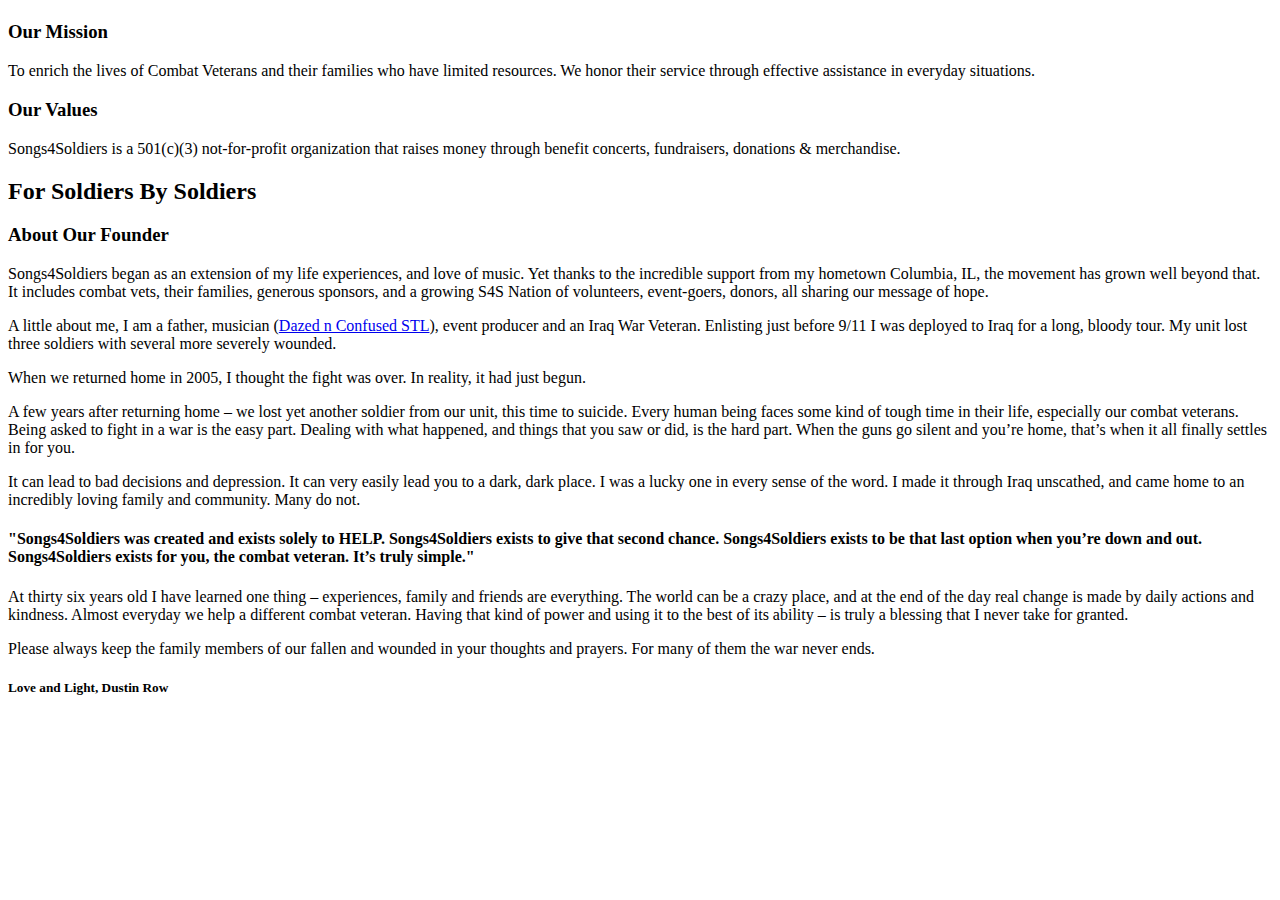
<file: src/main/resources/templates/S4S/about.html>
<!DOCTYPE html>
<html lang="en" xmlns:th="http://www.thymeleaf.org">
<head th:replace="fragments :: head"></head>
<body class="container">
    <div id="header" th:replace="fragments :: header"></div>

    <h1 th:text="${title}"></h1>

    <h3>Our Mission</h3>
    <p>To enrich the lives of Combat Veterans and their families who have limited resources.
        We honor their service through effective assistance in everyday situations.</p>
    <h3>Our Values</h3>
    <p>Songs4Soldiers is a 501(c)(3) not-for-profit organization that raises money through benefit concerts, fundraisers, donations & merchandise.</p>

    <h2>For Soldiers By Soldiers</h2>

    <h3>About Our Founder</h3>
    <p>Songs4Soldiers began as an extension of my life experiences, and love of music. Yet thanks
        to the incredible support from my hometown Columbia, IL, the movement has grown well
        beyond that. It includes combat vets, their families, generous sponsors, and a growing
        S4S Nation of volunteers, event-goers, donors, all sharing our message of hope.</p>
    <p>A little about me, I am a father, musician (<a href="https://www.facebook.com/DazednConfusedSTL/">Dazed n Confused STL</a>),
        event producer and an Iraq War Veteran. Enlisting just before 9/11 I was deployed to Iraq for a long, bloody tour. My unit
        lost three soldiers with several more severely wounded.</p>
    <p>When we returned home in 2005, I thought the fight was over. In reality, it had just begun.</p>
    <p>A few years after returning home – we lost yet another soldier from our unit, this time to
        suicide. Every human being faces some kind of tough time in their life, especially our
        combat veterans. Being asked to fight in a war is the easy part. Dealing with what happened,
        and things that you saw or did, is the hard part. When the guns go silent and you’re home,
        that’s when it all finally settles in for you.</p>
    <p>It can lead to bad decisions and depression. It can very easily lead you to a dark, dark
        place. I was a lucky one in every sense of the word. I made it through Iraq unscathed, and
        came home to an incredibly loving family and community. Many do not.</p>
    <h4>"Songs4Soldiers was created and exists solely to HELP. Songs4Soldiers exists to give that
        second chance. Songs4Soldiers exists to be that last option when you’re down and out.
        Songs4Soldiers exists for you, the combat veteran. It’s truly simple."</h4>
    <p>At thirty six years old I have learned one thing – experiences, family and friends are
        everything. The world can be a crazy place, and at the end of the day real change is made
        by daily actions and kindness. Almost everyday we help a different combat veteran. Having
        that kind of power and using it to the best of its ability – is truly a blessing that I
        never take for granted.</p>
    <p>Please always keep the family members of our fallen and wounded in your thoughts and
        prayers. For many of them the war never ends.</p>
    <h5>Love and Light, Dustin Row</h5>


    <div id="footer" th:replace="fragments :: footer"></div>

</body>
</html>
</file>
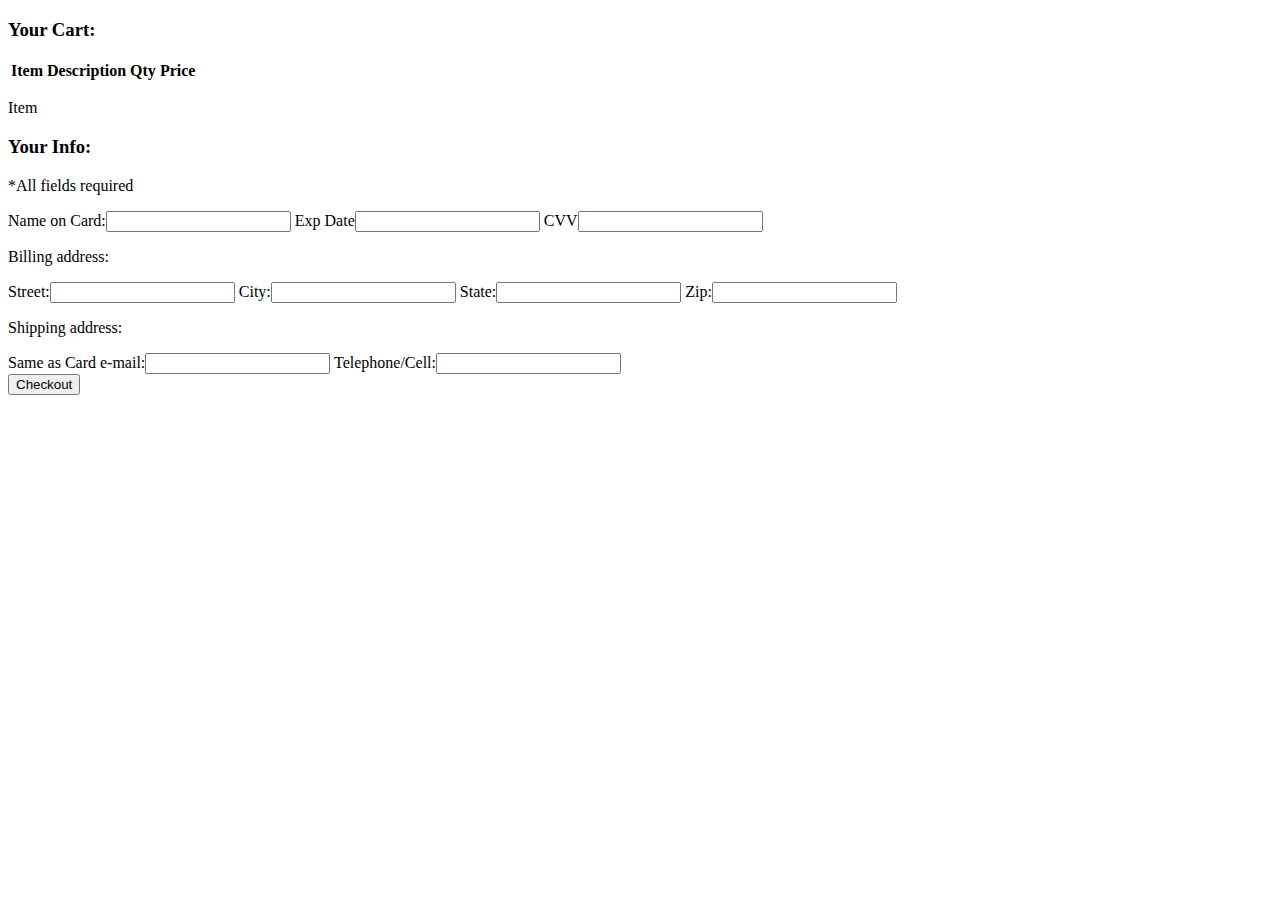
<file: src/main/resources/templates/S4S/checkout.html>
<!DOCTYPE html>
<html lang="en" xmlns:th="http://www.thymeleaf.org">
<head th:replace="fragments :: head"></head>

<body class="container">
    <div id="header" th:replace="fragments :: header"></div>
    <h3>Your Cart:</h3>
    <div id="cart">
        <table>
            <th>Item</th>
            <th>Description</th>
            <th>Qty</th>
            <th>Price</th>
        </table>
        <p>Item</p>
    </div>

    <h3>Your Info:</h3>
    <form method="post" class="form-group">
        <p>*All fields required</p>
        <label>Name on Card:</label><input type="text" name="cardName"/>
        <label>Exp Date</label><input type="text" name="cardExp" />
        <label>CVV</label><input type="text" name="cardCVV" />
        <p>Billing address:</p>
        <label>Street:</label><input type="text" name="cardBilling" />
        <label>City:</label><input type="text" name="cardCity">
        <label>State:</label><input type="text" name="cardState">
        <label>Zip:</label><input type="text" name="cardZip">
        <p>Shipping address:</p>
        <checkbox>Same as Card</checkbox>

        <label>e-mail:</label><input type="text" name="input_email"/>
        <label>Telephone/Cell:</label><input type="text" name="input_phone"/>
        <div class="form-group">
            <input type="submit" value="Checkout" class="btn btn-success">
        </div>
    </form>

    <div id="footer" th:replace="fragments :: footer"></div>

</body>
</html>
</file>
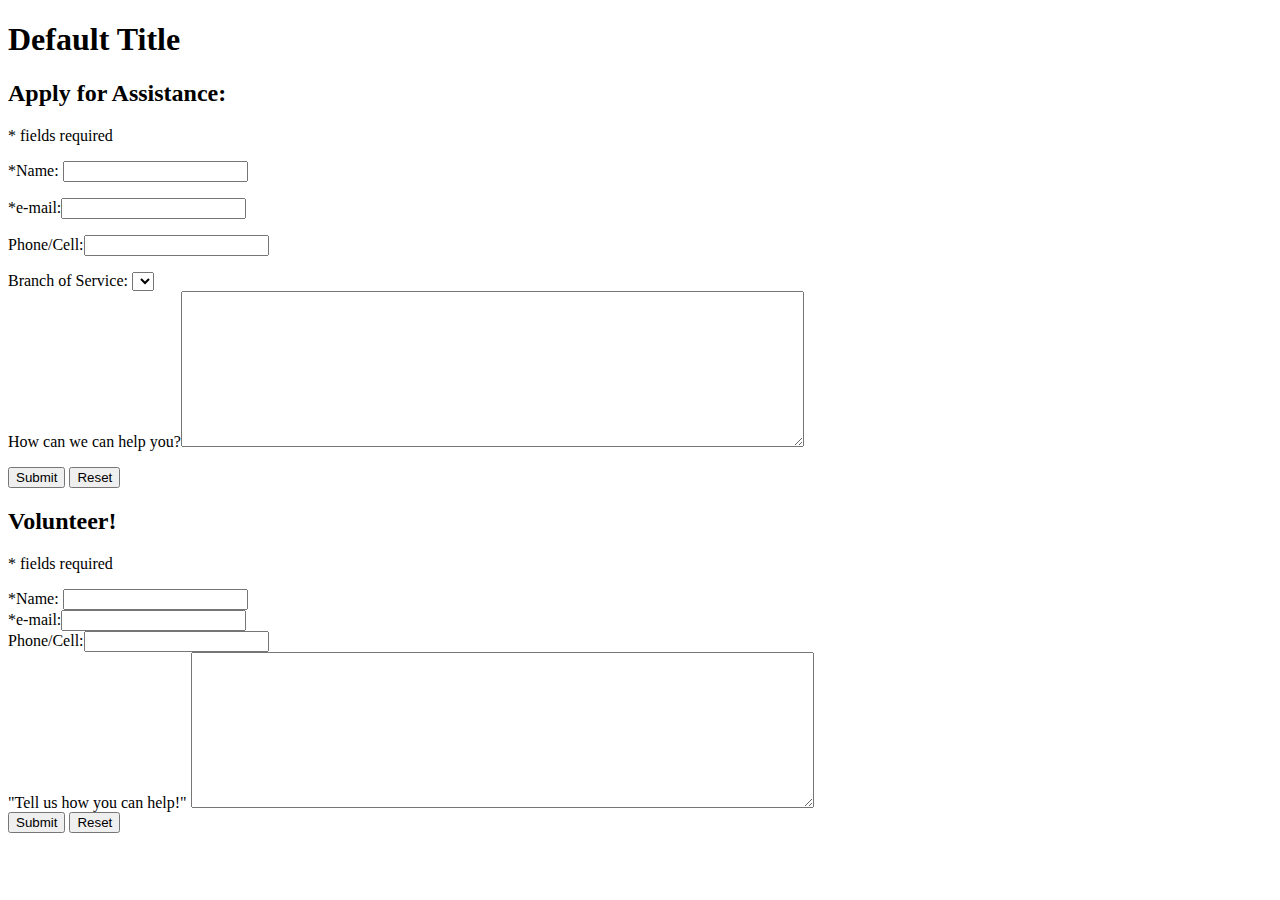
<file: src/main/resources/templates/S4S/contact.html>
<!DOCTYPE html>
<html lang="en" xmlns:th="http://www.thymeleaf.org">
<head th:replace="fragments :: head"></head>
<body class="container">
    <div id="header" th:replace="fragments :: header"></div>
    <h1 th:text="${title}">Default Title</h1>

    <!----------------------    DISPLAY VET ASSISTANCE FORM ---------------------->

    <h2 th:text="${title_vet}">Apply for Assistance:</h2>
    <form action="contact" th:action="@{/S4S/contact}" th:object="${veteran}" method="post">
        <p>* fields required</p>
        <div class="form-group">
            <label>*Name: <input type="text" th:field="${veteran.vet_name}" class="form-control" ></label>
            <p class="error" th:errors="${veteran.vet_name}"></p>
        </div>
        <div class="form-group">
            <label>*e-mail:<input type="text" th:field="${veteran.vet_email}" class="form-control" ></label>
            <p class="error" th:errors="${veteran.vet_email}"></p>
        </div>
        <div>
            <label>Phone/Cell:<input th:field="*{vet_phone}" class="form-control"></label>
            <p class="error" th:errors="*{vet_phone}"></p>
        </div>
        <div>
            <label>Branch of Service:</label>
            <select th:field="*{branch}">
                <th:block >
                    <option th:each="branch : ${branchList}" th:value="${branch}" th:text="${branch}" />
                </th:block>
            </select>
        </div>
        <!--        <label>Start:</label><input type="date" th:field="${veteran.vet_serviceStart}" class="form-control">-->
        <!--        <label>End:</label><input type="date" th:field="${veteran.vet_serviceEnd}" class="form-control">-->
        <label>How can we can help you?</label><textarea rows="10" cols="75" th:field="${veteran.vet_help}" class="form-control"></textarea>
        <p class="error" th:errors="${veteran.vet_help}"></p>
        <div class="form-group">
            <input type="submit" value="Submit" class="btn btn-success">
            <input type="reset" class="btn btn-info">
        </div>
    </form>

    <!---------------------------  DISPLAY VOLUNTEER FORM   --------------------------->
    <h2 th:text="${title_vol}">Volunteer!</h2>

    <form action="/createVolunteer" th:action="@{/contact/createVolunteer}" th:object="${volunteer}" method="post">
         <p>* fields required</p>
         <div class="form-group">
             <label>*Name: <input type="text" th:field="${volunteer.vol_name}" class="form-control"></label>
         </div>
         <div class="form-group">
             <label>*e-mail:<input type="text" th:field="${volunteer.vol_email}" class="form-control"></label>
         </div>
         <div>
             <label>Phone/Cell:<input th:field="${volunteer.vol_phone}" class="form-control"></label>
         </div>
         <div class="form-group">
             <label>"Tell us how you can help!"</label>
             <textarea rows="10" cols="75" th:field="${volunteer.vol_help}" class="form-control"></textarea>
         </div>
        <div class="form-group">
            <input type="submit" value="Submit" class="btn btn-success">
            <input type="reset" class="btn btn-info">
        </div>
     </form>

    <div id="footer" th:replace="fragments :: footer"></div>
</body>
</html>

<!--        <form action="/S4S/contact" th: object="${volunteer}" method="post" >-->
<!--            <label>*Name:</label><input th:field="${volunteer.vol_name}" class="form-control" required>-->
<!--            <label>*e-mail:</label><input th:field="${volunteer.vol_email}" class="form-control" required>-->
<!--            <label>Phone/Cell:</label><input th:field="${volunteer.vol_phone}" pattern="[0-9]{3}-[0-9]{3}-[0-9]{4}" class="form-control">&ndash;&gt;-->
<!--            <textarea th:field="*{volunteer.vol_help}" rows="10" cols="75" placeholder="Tell us how you can help!" class="form-control"></textarea>-->
</file>
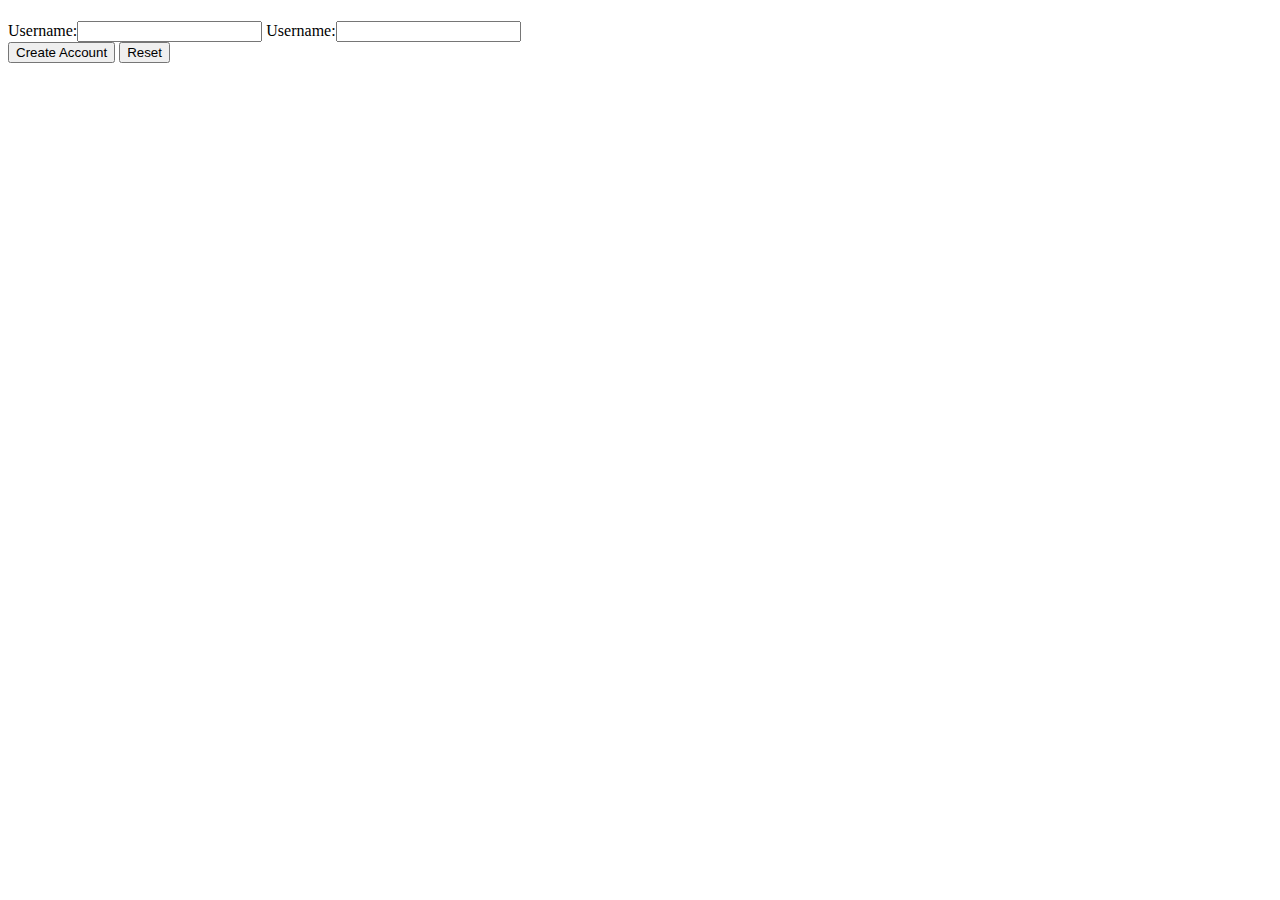
<file: src/main/resources/templates/S4S/create_account.html>
<!DOCTYPE html>
<html lang="en" xmlns:th="http://www.thymeleaf.org">
<head th:replace="fragments :: head"></head>
<body class="container">
    <div id="header" th:replace="fragments :: header"></div>

    <h1 th:text="${title}"></h1>
    <form method="post" class="form-group">
        <label>Username:</label><input type="text" name="username">
        <label>Username:</label><input type="password" name="password">
        <div class="form-group">
            <input type="submit" value="Create Account" class="btn btn-success">
            <input type="reset">
        </div>
    </form>

</body>
</html>
</file>
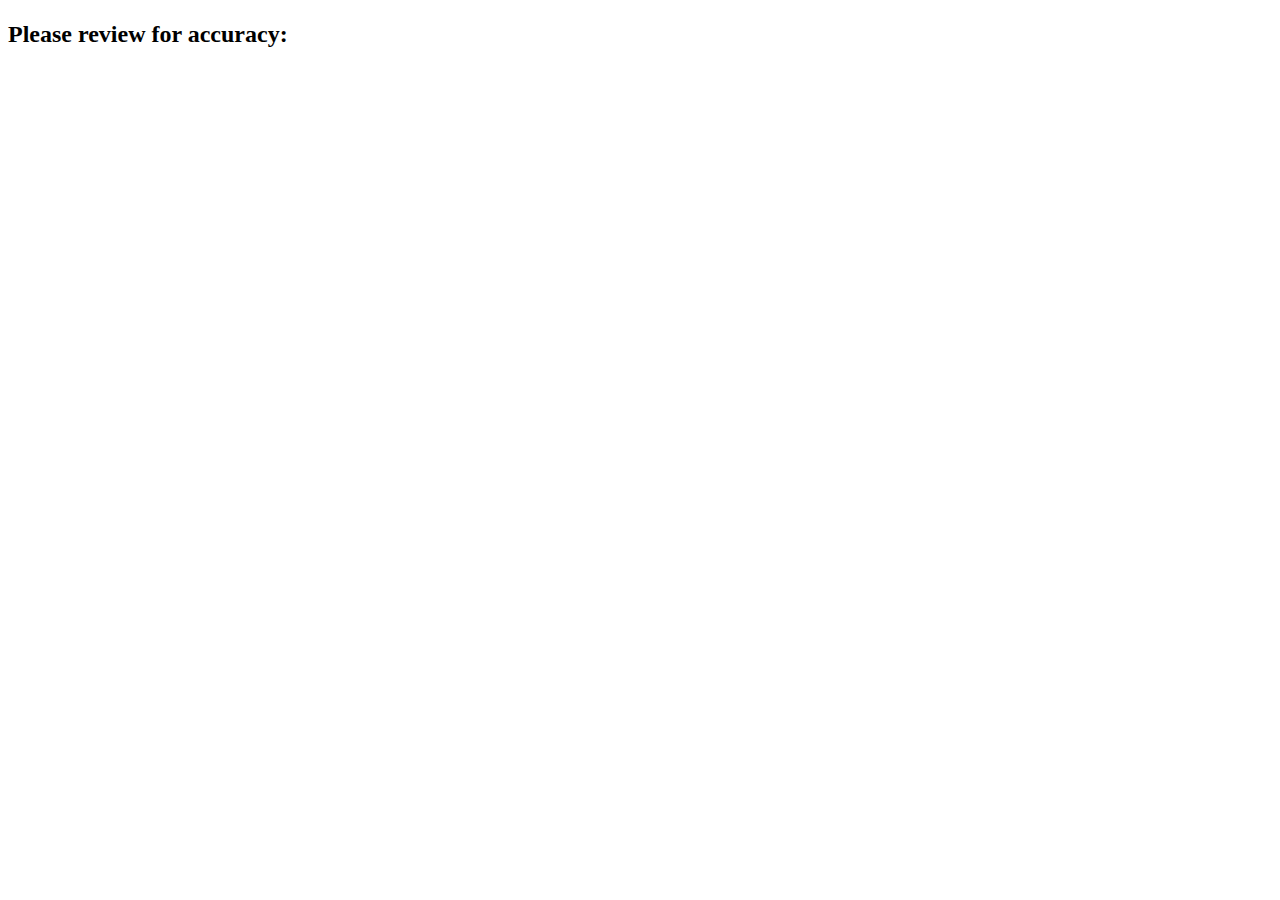
<file: src/main/resources/templates/S4S/purchases.html>
<!DOCTYPE html>
<html lang="en" xmlns:th="http://www.thymeleaf.org">
<head th:replace="fragments :: head"></head>
<body class="container">
<div id="header" th:replace="fragments :: header"></div>

    <h1 th:text="${title}"></h1>
    <h2>Please review for accuracy:</h2>


    <div id="footer" th:replace="fragments :: footer"></div>

</body>
</html>
</file>
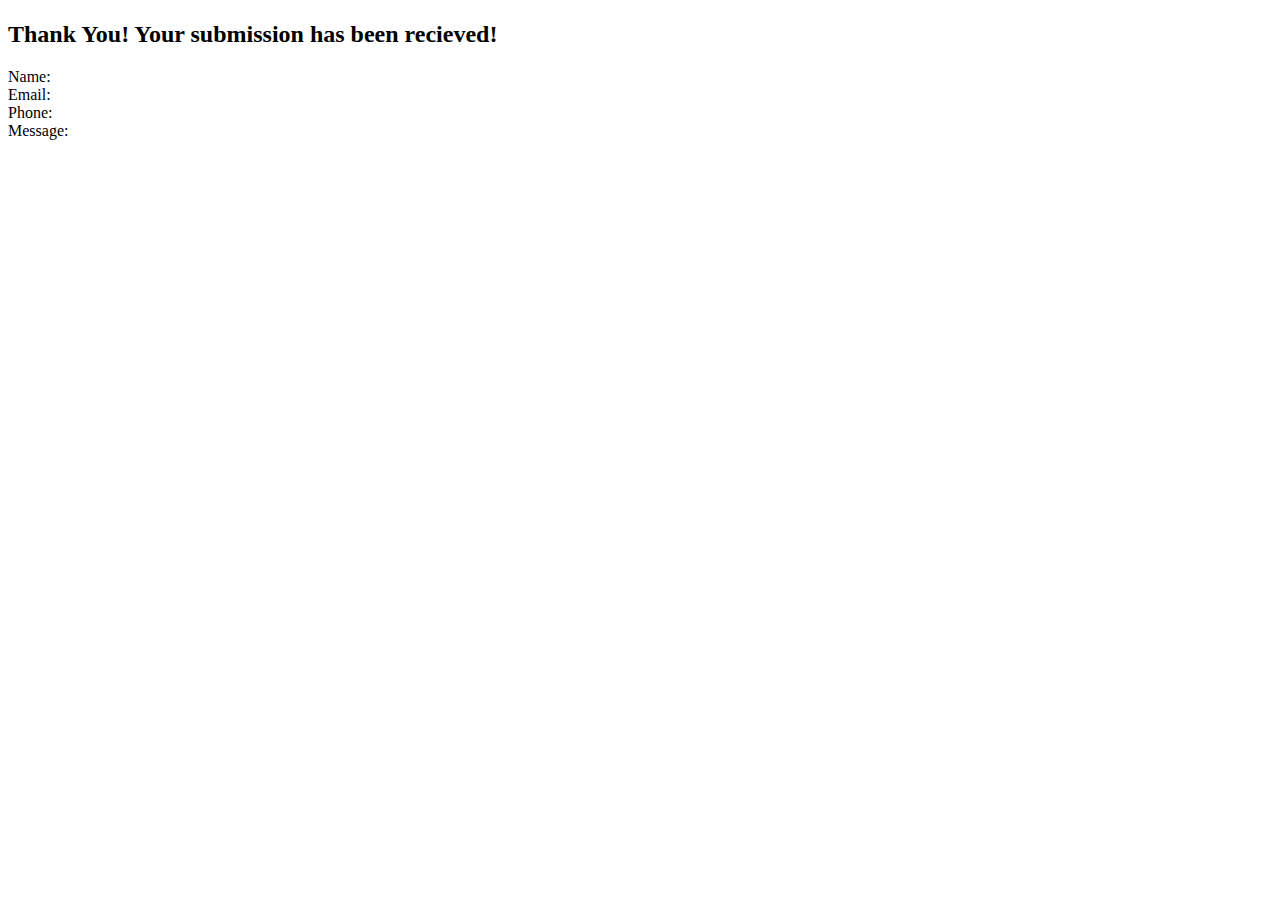
<file: src/main/resources/templates/S4S/registered.html>
<!DOCTYPE html>
<html lang="en" xmlns:th="http://www.thymeleaf.org">
<head th:replace="fragments :: head"></head>
<body class="container">
<div id="header" th:replace="fragments :: header"></div>

    <h1 th:text="${title}"></h1>
    <h2>Thank You! Your submission has been recieved!</h2>

    <span>Name:</span><span th:text="${vet_name}"></span><br>
    <span>Email:</span><span th:text="${vet_email}"></span><br>
    <span>Phone:</span><span th:text="${vet_phone}"></span><br>
    <span>Message:</span>
    <span></span>



<div id="footer" th:replace="fragments :: footer"></div>

</body>
</html>
</file>
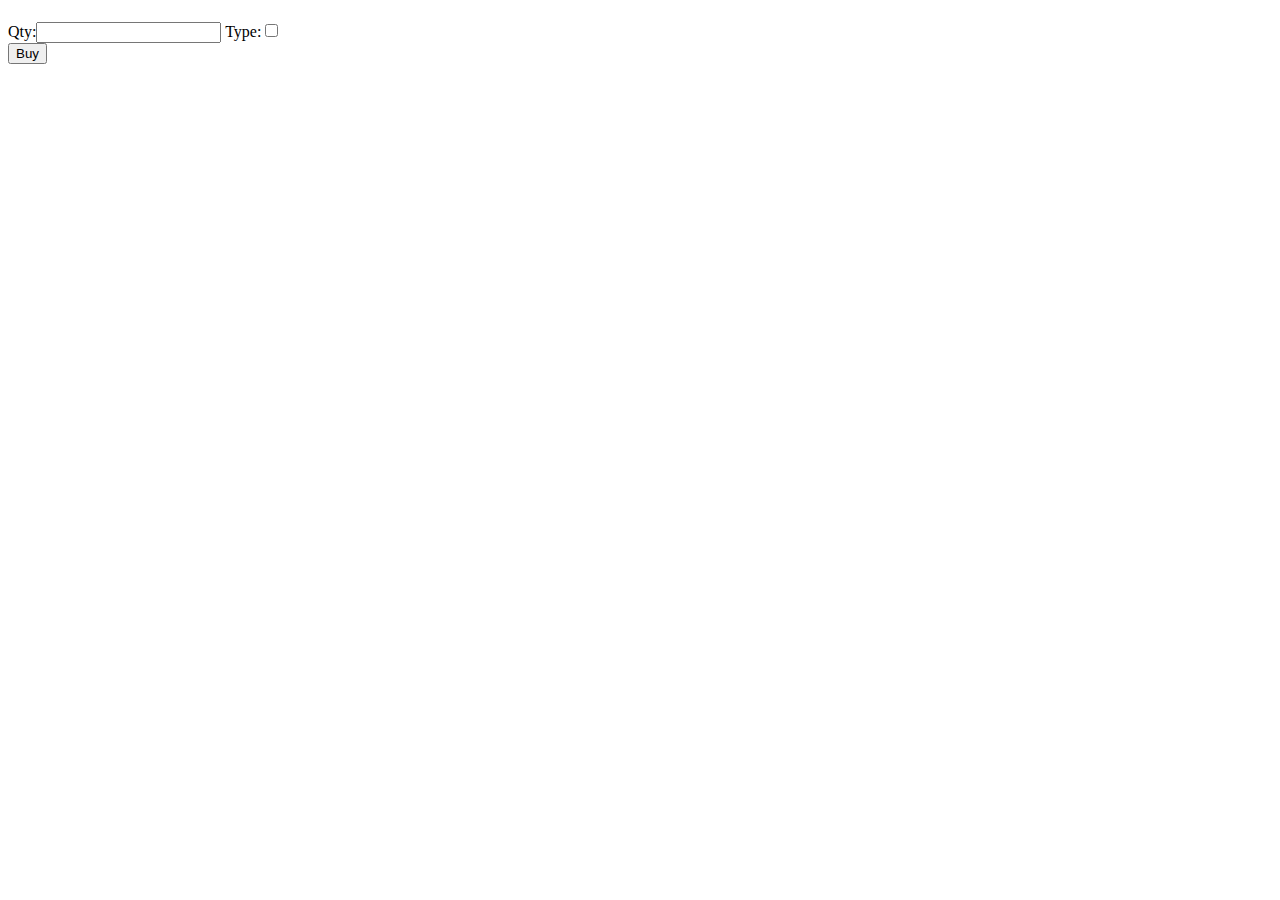
<file: src/main/resources/templates/S4S/tickets.html>
<!DOCTYPE html>
<html lang="en" xmlns:th="http://www.thymeleaf.org">
<head th:replace="fragments :: head"></head>
<body class="container">
<div id="header" th:replace="fragments :: header"></div>

<h1 th:text="${title}"></h1>
<form method="post" class="form-group">
    <label>Qty:</label><input type="text" name="quantity">
    <label>Type:</label><input type="checkbox" name="pass">

    <div class="form-group">
        <input type="submit" value="Buy" class="btn btn-success">
    </div>
</form>


</body>
</html>
</file>
